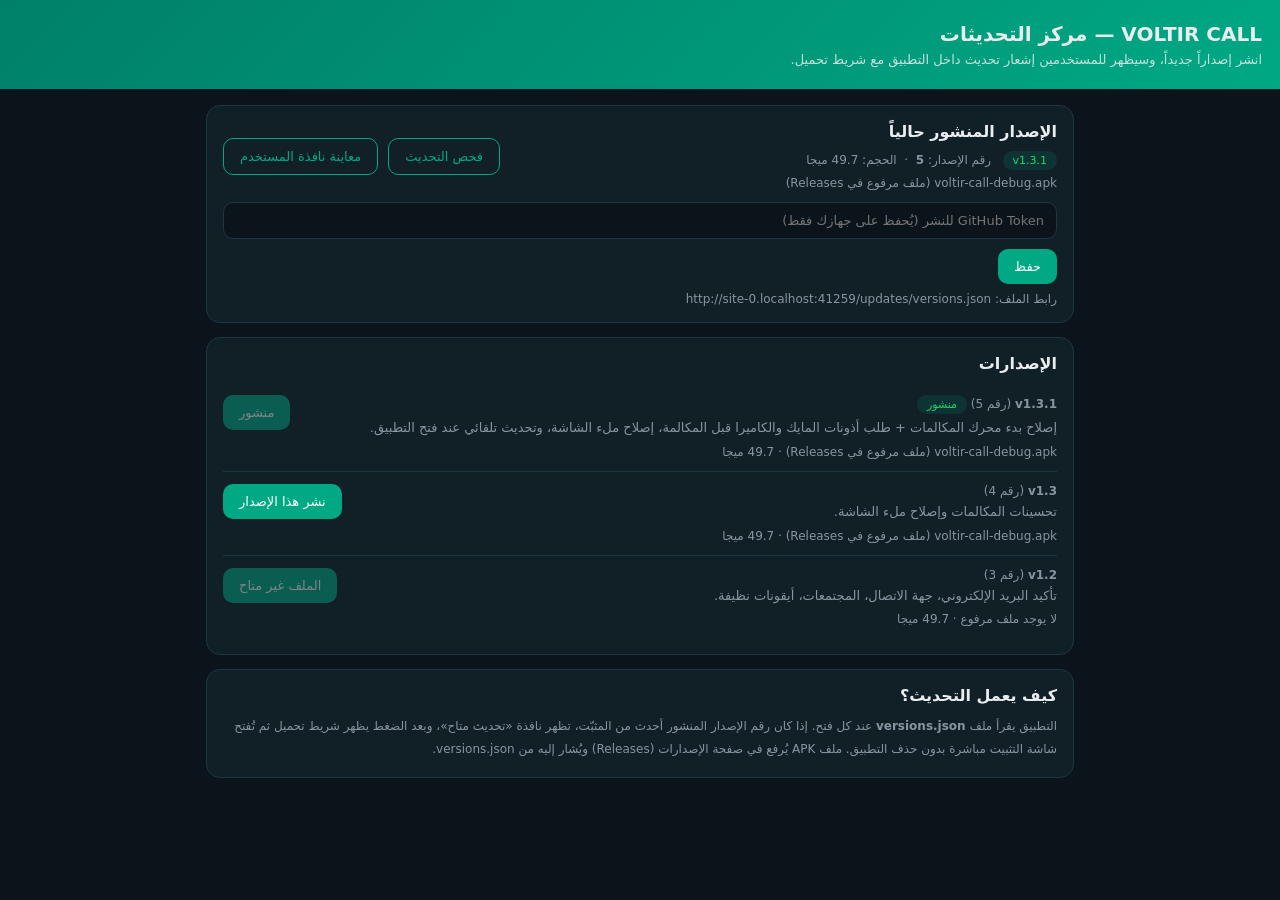
<file: updates/index.html>
<!DOCTYPE html>
<html lang="ar" dir="rtl">
<head>
<meta charset="utf-8">
<meta name="viewport" content="width=device-width, initial-scale=1">
<title>VOLTIR CALL — مركز التحديثات</title>
<style>
  :root { --bg:#0b141a; --card:#111f27; --line:#1f3540; --teal:#00a884; --txt:#e9edef; --dim:#8696a0; --warn:#b26a00; }
  * { box-sizing:border-box; }
  body { margin:0; background:var(--bg); color:var(--txt); font-family:system-ui,"Segoe UI",Tahoma,sans-serif; }
  header { padding:22px 18px; background:linear-gradient(135deg,#008069,#00a884); }
  header h1 { margin:0; font-size:20px; }
  header p { margin:6px 0 0; font-size:13px; opacity:.85; }
  main { max-width:900px; margin:0 auto; padding:16px; }
  .card { background:var(--card); border:1px solid var(--line); border-radius:14px; padding:16px; margin-bottom:14px; }
  .row { display:flex; gap:10px; flex-wrap:wrap; align-items:center; }
  .grow { flex:1; }
  h2 { font-size:16px; margin:0 0 10px; }
  .muted { color:var(--dim); font-size:12px; }
  button { border:0; border-radius:10px; padding:10px 16px; font-size:13px; cursor:pointer; background:var(--teal); color:#fff; font-family:inherit; }
  button.ghost { background:transparent; border:1px solid var(--teal); color:var(--teal); }
  button.warn { background:var(--warn); }
  button:disabled { opacity:.45; cursor:default; }
  .badge { display:inline-block; padding:3px 10px; border-radius:999px; font-size:11px; background:rgba(0,168,132,.15); color:#25d366; }
  .ver { border-top:1px solid var(--line); padding:12px 0; display:flex; gap:12px; align-items:flex-start; }
  .ver:first-child { border-top:0; }
  .ver .code { font-size:12px; color:var(--dim); }
  .ver .notes { font-size:13px; margin-top:4px; line-height:1.6; white-space:pre-wrap; }
  .banner { background:rgba(178,106,0,.18); border:1px solid #7a4a00; color:#ffcf80; padding:12px 14px; border-radius:12px; font-size:13px; margin-bottom:14px; display:none; }
  .modal { position:fixed; inset:0; background:rgba(0,0,0,.65); display:none; align-items:center; justify-content:center; padding:18px; z-index:20; }
  .modal.show { display:flex; }
  .sheet { background:#1f2c34; border-radius:16px; width:100%; max-width:400px; padding:18px; }
  .sheet h3 { margin:0 0 8px; font-size:17px; }
  .sheet p { font-size:13px; color:#cfd8dc; line-height:1.7; }
  .bar { height:8px; border-radius:99px; background:#37474f; overflow:hidden; margin-top:14px; }
  .bar > i { display:block; height:100%; width:0; background:var(--teal); transition:width .2s; }
  input[type=text], input[type=password] { width:100%; background:#0b141a; border:1px solid var(--line); color:var(--txt); border-radius:10px; padding:10px 12px; font-family:inherit; font-size:13px; }
  a { color:#53bdeb; }
  .file { font-size:12px; color:var(--dim); word-break:break-all; }
  .ok { color:#25d366; } .bad { color:#ff6b6b; }
</style>
</head>
<body>
<header>
  <h1>VOLTIR CALL — مركز التحديثات</h1>
  <p>انشر إصداراً جديداً، وسيظهر للمستخدمين إشعار تحديث داخل التطبيق مع شريط تحميل.</p>
</header>
<main>
  <div class="banner" id="banner"></div>

  <div class="card">
    <div class="row">
      <div class="grow">
        <h2>الإصدار المنشور حالياً</h2>
        <div id="currentInfo" class="muted">جارٍ التحميل…</div>
      </div>
      <button class="ghost" id="refreshBtn">فحص التحديث</button>
      <button class="ghost" id="previewBtn">معاينة نافذة المستخدم</button>
    </div>
    <div class="row" style="margin-top:12px">
      <input type="password" id="token" placeholder="GitHub Token للنشر (يُحفظ على جهازك فقط)">
      <button id="saveToken">حفظ</button>
    </div>
    <div class="muted" style="margin-top:8px">
      رابط الملف: <span class="file" id="manifestUrl"></span>
    </div>
  </div>

  <div class="card">
    <h2>الإصدارات</h2>
    <div id="versions" class="muted">جارٍ التحميل…</div>
  </div>

  <div class="card">
    <h2>كيف يعمل التحديث؟</h2>
    <p class="muted" style="line-height:1.9;margin:0">
      التطبيق يقرأ ملف <b>versions.json</b> عند كل فتح. إذا كان رقم الإصدار المنشور أحدث من المثبّت،
      تظهر نافذة «تحديث متاح»، وبعد الضغط يظهر شريط تحميل ثم تُفتح شاشة التثبيت مباشرة بدون حذف التطبيق.
      ملف APK يُرفع في صفحة الإصدارات (Releases) ويُشار إليه من versions.json.
    </p>
  </div>
</main>

<div class="modal" id="modal">
  <div class="sheet">
    <h3 id="mTitle">تحديث متاح</h3>
    <p id="mBody"></p>
    <div class="bar" id="mBarWrap" style="display:none"><i id="mBar"></i></div>
    <div class="row" style="justify-content:flex-end;margin-top:16px">
      <button class="ghost" id="mClose">إغلاق</button>
      <button id="mGo">تحديث الآن</button>
    </div>
  </div>
</div>

<script>
const REPO = "VOLTIR-HEMA/KIDS";
const BRANCH = "main";
const PATH = "updates/versions.json";
const PAGE = location.origin + location.pathname.replace(/[^/]*$/, "");
const MANIFEST = PAGE + "versions.json";
let data = null;

const $ = (id) => document.getElementById(id);

function loadToken() { return localStorage.getItem("volti_gh_token") || ""; }

async function load(showMsg) {
  try {
    const r = await fetch(MANIFEST + "?t=" + Date.now(), { cache: "no-store" });
    if (!r.ok) throw new Error("HTTP " + r.status);
    data = await r.json();
    render();
    if (showMsg) flash("تم فحص الملف بنجاح", true);
  } catch (e) {
    $("currentInfo").innerHTML = '<span class="bad">تعذر قراءة versions.json — ' + e.message + "</span>";
  }
}

function render() {
  const cur = data.current || {};
  const list = data.versions || [];
  $("manifestUrl").textContent = MANIFEST;
  $("currentInfo").innerHTML =
    '<span class="badge">v' + (cur.name || "?") + "</span> &nbsp; رقم الإصدار: <b>" + (cur.code || 0) + "</b>" +
    ' &nbsp;·&nbsp; الحجم: ' + sizeText(cur.size) +
    '<div class="file" style="margin-top:6px">' + fileLabel(cur.file) + "</div>";

  const newest = list.reduce((a, b) => (b.code > (a ? a.code : 0) ? b : a), null);
  const banner = $("banner");
  if (newest && newest.code > (cur.code || 0)) {
    banner.style.display = "block";
    banner.textContent = "يوجد إصدار أحدث غير منشور: v" + newest.name + " (رقم " + newest.code + "). اضغط «نشر» لتنشيطه للمستخدمين.";
  } else {
    banner.style.display = "none";
  }

  const box = $("versions");
  if (!list.length) { box.textContent = "لا توجد إصدارات مسجلة."; return; }
  box.innerHTML = "";
  list.slice().sort((a, b) => b.code - a.code).forEach((v) => {
    const el = document.createElement("div");
    el.className = "ver";
    const isCur = v.code === cur.code;
    el.innerHTML =
      '<div class="grow">' +
        '<div><b>v' + v.name + '</b> <span class="code">(رقم ' + v.code + ")</span> " +
        (isCur ? '<span class="badge">منشور</span>' : "") + "</div>" +
        '<div class="notes">' + (v.notes || "") + "</div>" +
        '<div class="file" style="margin-top:6px">' + fileLabel(v.file) + " · " + sizeText(v.size) + "</div>" +
      "</div>";
    const btn = document.createElement("button");
    btn.textContent = isCur ? "منشور" : (v.file ? "نشر هذا الإصدار" : "الملف غير متاح");
    btn.disabled = isCur || !v.file;
    if (!isCur && v.file) btn.onclick = () => publish(v);
    el.appendChild(btn);
    box.appendChild(el);
  });
}

function sizeText(n) {
  if (!n) return "غير معروف";
  return (n / 1048576).toFixed(1) + " ميجا";
}

function fileLabel(f) {
  if (!f) return "لا يوجد ملف مرفوع";
  const n = f.split("/").pop();
  return f.indexOf("http") === 0 ? n + " (ملف مرفوع في Releases)" : f;
}

async function publish(v) {
  const token = loadToken();
  if (!token) { flash("أدخل GitHub Token أولاً لحفظ النشر", false); $("token").focus(); return; }
  if (!confirm("نشر v" + v.name + " لكل المستخدمين الآن؟")) return;
  try {
    const url = "https://api.github.com/repos/" + REPO + "/contents/" + PATH;
    const head = await fetch(url + "?ref=" + BRANCH, {
      headers: { Authorization: "Bearer " + token, Accept: "application/vnd.github+json" },
    });
    if (!head.ok) throw new Error("صلاحية الملف: HTTP " + head.status);
    const meta = await head.json();
    const next = JSON.parse(atob(meta.content.replace(/\n/g, "")));
    next.current = v;
    const body = {
      message: "release(volti): publish v" + v.name,
      branch: BRANCH,
      sha: meta.sha,
      content: btoa(unescape(encodeURIComponent(JSON.stringify(next, null, 2)))),
    };
    const put = await fetch(url, {
      method: "PUT",
      headers: { Authorization: "Bearer " + token, Accept: "application/vnd.github+json", "Content-Type": "application/json" },
      body: JSON.stringify(body),
    });
    if (!put.ok) {
      const t = await put.text();
      throw new Error("HTTP " + put.status + " " + t.slice(0, 140));
    }
    flash("تم نشر v" + v.name + " — سيظهر للمستخدمين عند فتح التطبيق", true);
    setTimeout(() => load(false), 2500);
    showPreview(v);
  } catch (e) {
    flash("فشل النشر: " + e.message, false);
  }
}

function flash(msg, ok) {
  const b = $("banner");
  b.style.display = "block";
  b.textContent = msg;
  b.style.color = ok ? "#9ff0d0" : "#ffb3b3";
  b.style.background = ok ? "rgba(0,168,132,.18)" : "rgba(229,57,53,.18)";
  b.style.borderColor = ok ? "#0b6b56" : "#7a1f1f";
}

function showPreview(v) {
  const cur = data && data.current ? data.current : v || {};
  $("mTitle").textContent = "تحديث متاح — v" + (cur.name || "?");
  $("mBody").textContent = (cur.notes || "نسخة جديدة من VOLTIR CALL جاهزة.") +
    "\nالحجم: " + sizeText(cur.size) + "\n\n(هذه معاينة فقط — التطبيق يعرض نفس النافذة)";
  $("mBarWrap").style.display = "none";
  $("mBar").style.width = "0%";
  $("mGo").disabled = false;
  $("mGo").textContent = "تحديث الآن";
  $("modal").classList.add("show");
}

$("mClose").onclick = () => $("modal").classList.remove("show");
$("mGo").onclick = () => {
  $("mBarWrap").style.display = "block";
  $("mGo").disabled = true;
  $("mGo").textContent = "جارٍ التنزيل…";
  let p = 0;
  const t = setInterval(() => {
    p = Math.min(100, p + 7);
    $("mBar").style.width = p + "%";
    $("mBody").textContent = "جارٍ تنزيل التحديث… " + p + "%";
    if (p >= 100) {
      clearInterval(t);
      $("mBody").textContent = "اكتمل التنزيل — سيُفتح مثبّت Android لإتمام التحديث.";
      $("mGo").textContent = "تم";
    }
  }, 180);
};
$("refreshBtn").onclick = () => load(true);
$("previewBtn").onclick = () => showPreview(null);
$("saveToken").onclick = () => {
  const v = $("token").value.trim();
  if (!v) { localStorage.removeItem("volti_gh_token"); flash("تم حذف الرمز", true); return; }
  localStorage.setItem("volti_gh_token", v);
  $("token").value = "";
  flash("تم حفظ الرمز على هذا الجهاز فقط", true);
};
if (loadToken()) $("token").placeholder = "GitHub Token محفوظ — اكتب غيره للتبديل";
load(false);
setInterval(() => load(false), 60000);
</script>
</body>
</html>
</file>
